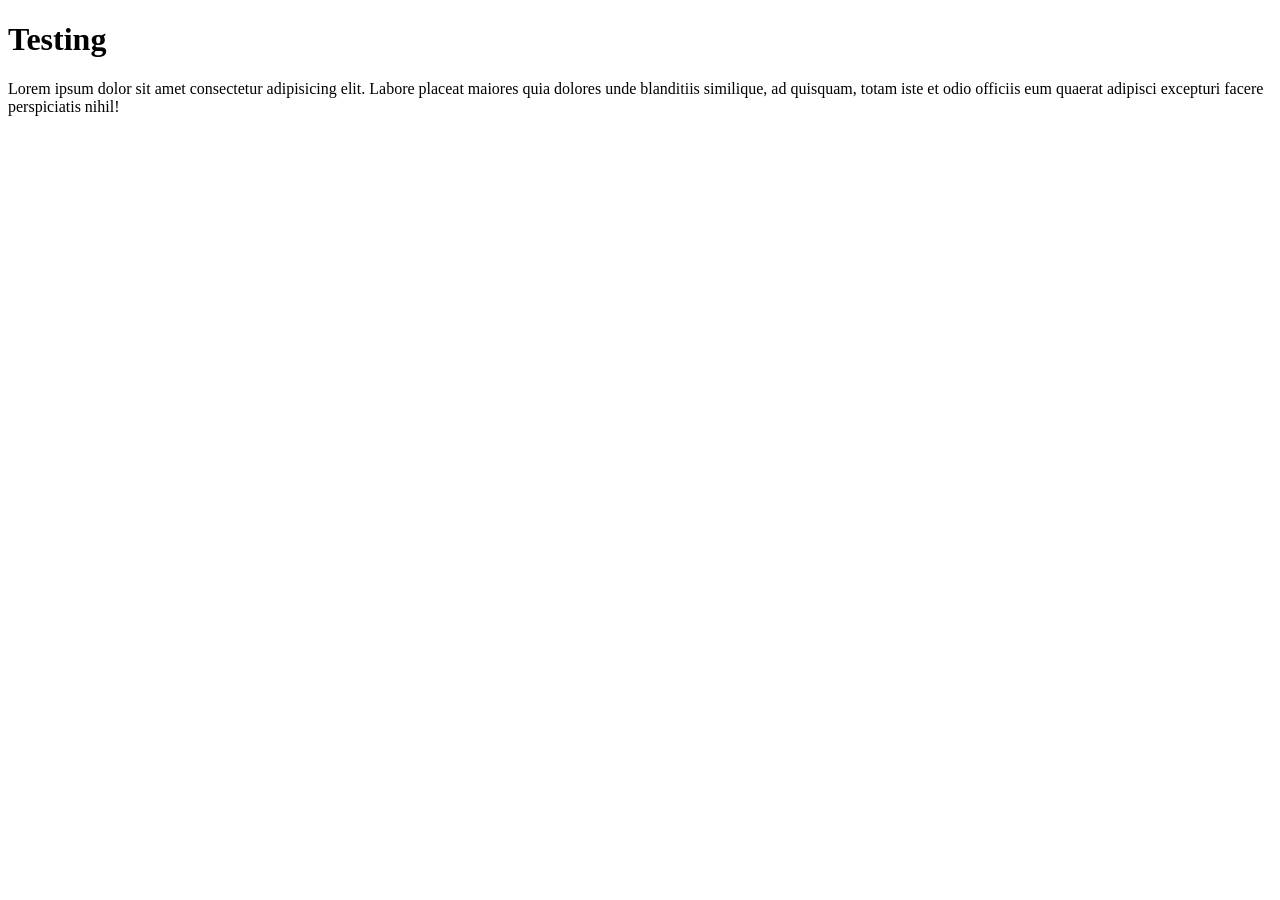
<file: pspApp/myApp/templates/test.html>
<!DOCTYPE html>
<html>

<head>
    <title>Page Title</title>
</head>
<body>

    <h1>Testing</h1>
    <p>Lorem ipsum dolor sit amet consectetur adipisicing elit. Labore placeat maiores quia dolores unde blanditiis
        similique, ad quisquam, totam iste et odio officiis eum quaerat adipisci excepturi facere perspiciatis nihil!
    </p>

</body>

</html>
</file>
